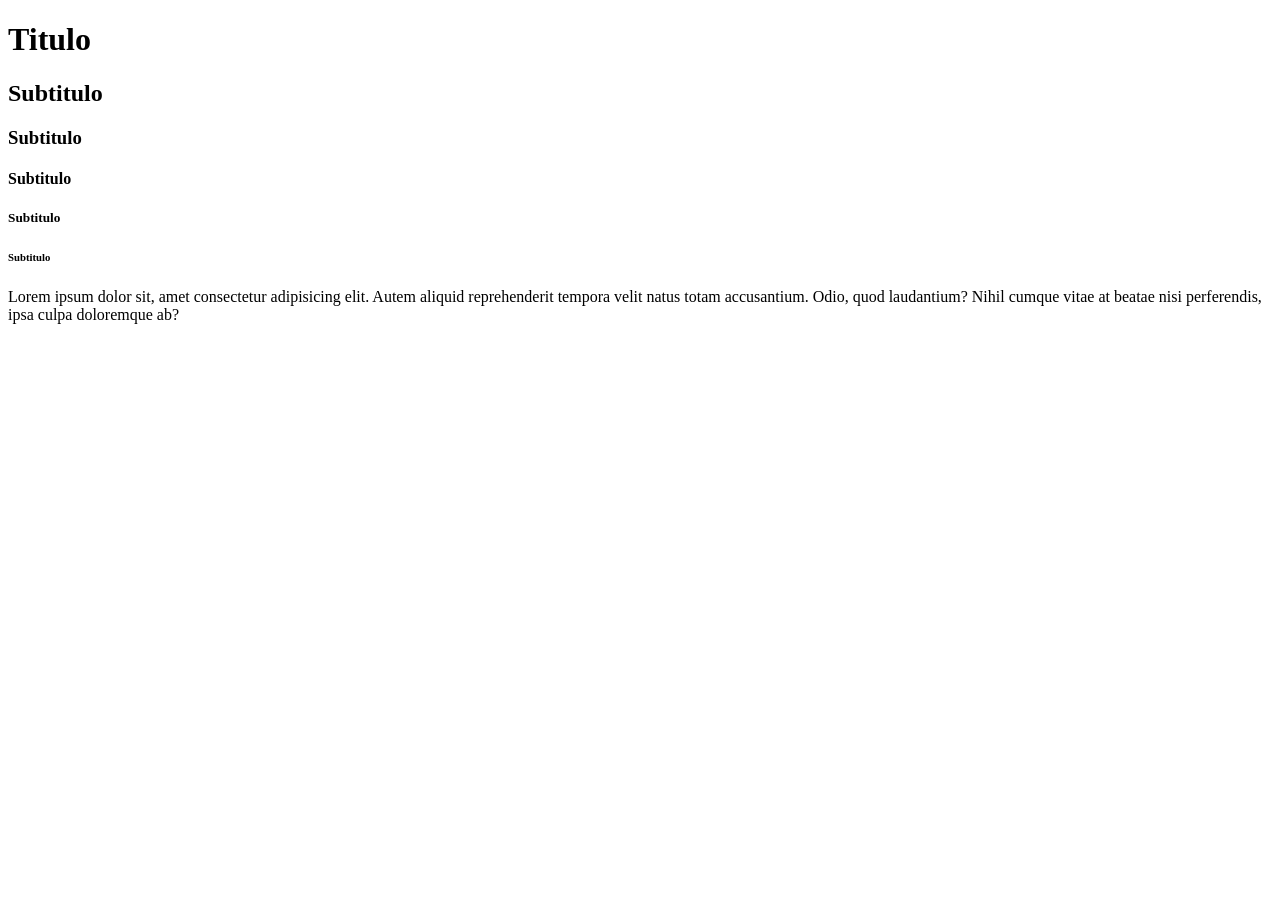
<file: 01_parrafos.html>
<!DOCTYPE html>
<html lang="en">
<head>
    <meta charset="UTF-8">
    <meta name="viewport" content="width=device-width, initial-scale=1.0">
    <title>Parrafos y Encabezados</title>
</head>
<body>
<!-- Titulos o Encabezados
Se tienen 6 tipos de encabezados, desde el h1 hasta el h6.-->
<!-- (h$*6) crea 6 titulos en orden el 1 al 6 Emmet -->
    <h1>Titulo</h1>
    <!-- El h1 se utiliza una sola vez por página web esto es debido a que el h1 tiene una importancia en el CEO lo que es el posicionamiento Web, es decir, google le da mucha importancia al h1. --> 
    <h2>Subtitulo</h2>
    <h3>Subtitulo </h3>
    <h4>Subtitulo </h4>
    <h5>Subtitulo </h5>
    <h6>Subtitulo </h6>
    <!-- Desde el h2 hasta el h6, se pueden utilizar las veces que sean necesarias según el contenido que se quiera recrear. -->

    <!-- Párrafos: Los parrfos deben tener una idea o punto especifico.
    Cada párrafo escrito debe contener un concepto, una idea. Es decir, puede describir una sección de un elemento, hasta un mensaje en el chat. Por ejemplo en una sección se habla sobre los beneficios del ejercicio: 
    Un párrafo puede tratar de mejorar la salud cardiovascular y otro puede ser sobre los beneficios y cuidados de  la salud mental. Finalmente, debe existir un motivo para que exista un párrafo.-->
    <p>
        Lorem ipsum dolor sit, amet consectetur adipisicing elit. Autem aliquid reprehenderit tempora velit natus totam accusantium. Odio, quod laudantium? Nihil cumque vitae at beatae nisi perferendis, ipsa culpa doloremque ab?
    </p>
<!-- (CTRL+SHIFT+P) o (ALT+Z) Ajusta el contenido del párrafo s ls ventana del editor -->
<!-- Existen algunas tecnologias de asistencia como los lectores de pantalla, que ayudan a las personas con discapacidad visual a navegar por el contenido web.
Por ejemplo, cuando estas tecnologias leen el h1 de la página, entienden de que trata la página por el h1. Por temas de accesibilidad web es importante que se utilice solo un h1 por página. -->
</body>
</html>
</file>
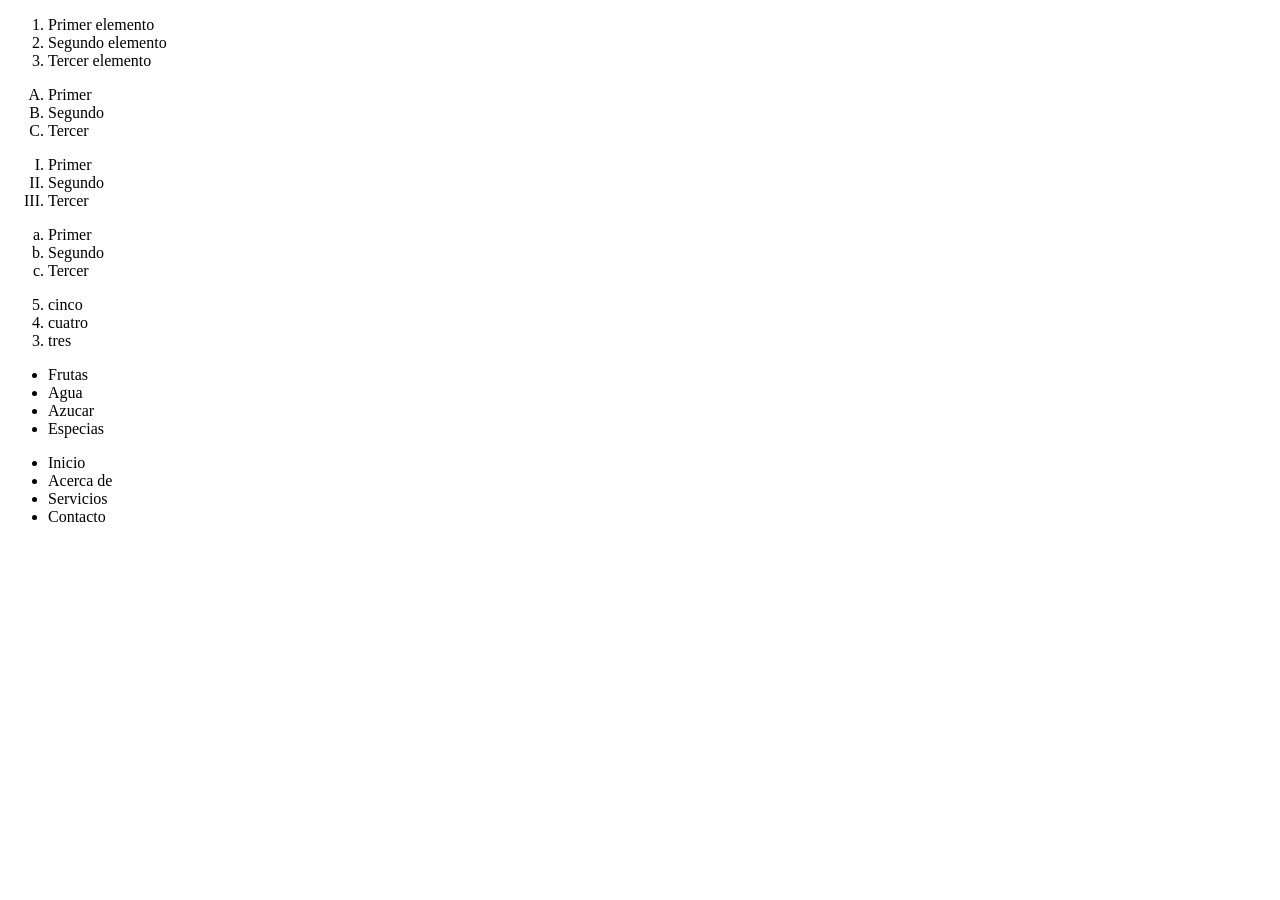
<file: 02_listas.html>
<!DOCTYPE html>
<html lang="en">
<head>
    <meta charset="UTF-8">
    <meta name="viewport" content="width=device-width, initial-scale=1.0">
    <title>Document</title>
</head>
<body>
    <!-- Listas ordenadas (Order List) y listas no ordenadas (Unordered List) -->

    <!-- Listas ordenadas: Se utilizan para enumerar elementos en un orden específico, como pasos en un proceso o una lista de tareas. -->

    <ol>
        <!-- La lista ordenada se puede crear para escribir una lista de pasos a seguir, por ejemplo: la preparación de un jugo. 1. Lavar, picar frutas; 2. vertir agua en la licuadora; 3. agregar los ingredientes (azucar, especias, entre otras); 4. Licuar; 5. Servir.  -->
        <!-- li significa (list item)  -->
        <li>Primer elemento</li>
        <li>Segundo elemento</li>
        <li>Tercer elemento</li>
    </ol>

    <ol type="A">
        <li>Primer </li>
        <li>Segundo </li>
        <li>Tercer </li>
    </ol>

    <ol type="I">
        <li>Primer </li>
        <li>Segundo </li>
        <li>Tercer </li>
    </ol>

    <ol type="a">
        <li>Primer </li>
        <li>Segundo </li>
        <li>Tercer </li>
    </ol>

    <ol start="5" reversed>
        <li>cinco</li>
        <li>cuatro</li>
        <li>tres</li>
    </ol>

    <!-- Listas no ordenadas: Se utilizan para enumerar elementos sin un orden específico, como una lista de ingredientes o una lista de características. -->
    
    <ul>
        <!-- La lista no ordenada se puede crear para escribir una lista de ingredientes, por ejemplo para preparar un jugo.-->
        <li>Frutas</li>
        <li>Agua</li>
        <li>Azucar</li>
        <li>Especias</li>
    </ul>

    <ul>
        <li>Inicio</li>
        <li>Acerca de</li>
        <li>Servicios</li>
        <li>Contacto</li>
    </ul>

</body>
</html>
</file>
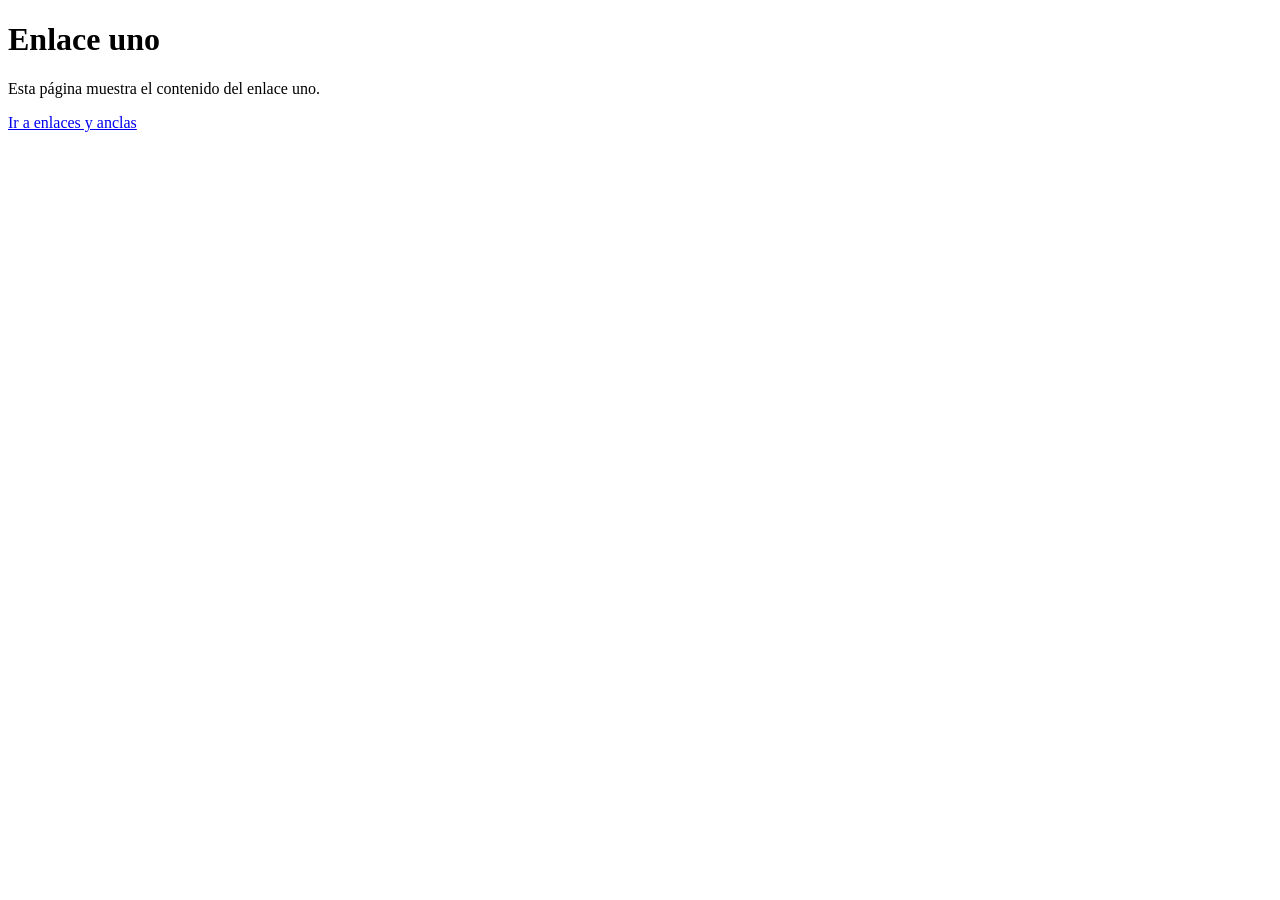
<file: 03-1_pagina_enlace1.html>
<!DOCTYPE html>
<html lang="en">
<head>
    <meta charset="UTF-8">
    <meta name="viewport" content="width=device-width, initial-scale=1.0">
    <title>Enlace uno</title>
</head>
<body>
    <h1>Enlace uno</h1>
    <p>Esta página muestra el contenido del enlace uno.</p>
    <a href="03_enlaces_anclas.html">Ir a enlaces y anclas</a>
</body>
</html>
</file>
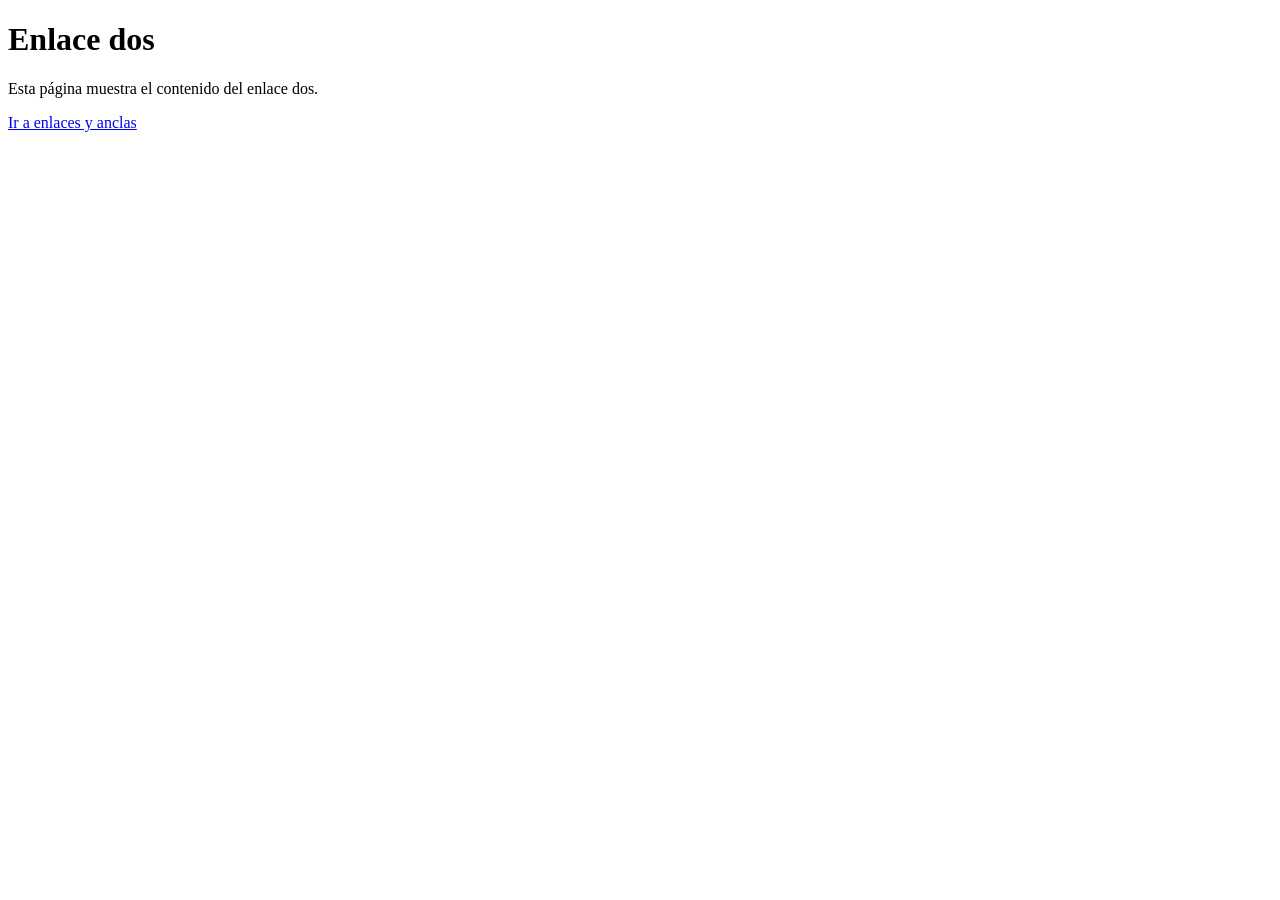
<file: 03-2_pagina_enlace2.html>
<!DOCTYPE html>
<html lang="en">
<head>
    <meta charset="UTF-8">
    <meta name="viewport" content="width=device-width, initial-scale=1.0">
    <title>Enlace dos</title>
</head>
<body>
    <h1>Enlace dos</h1>
    <p>Esta página muestra el contenido del enlace dos.</p>
    <a href="03_enlaces_anclas.html">Ir a enlaces y anclas</a>
</body>
</html>
</file>
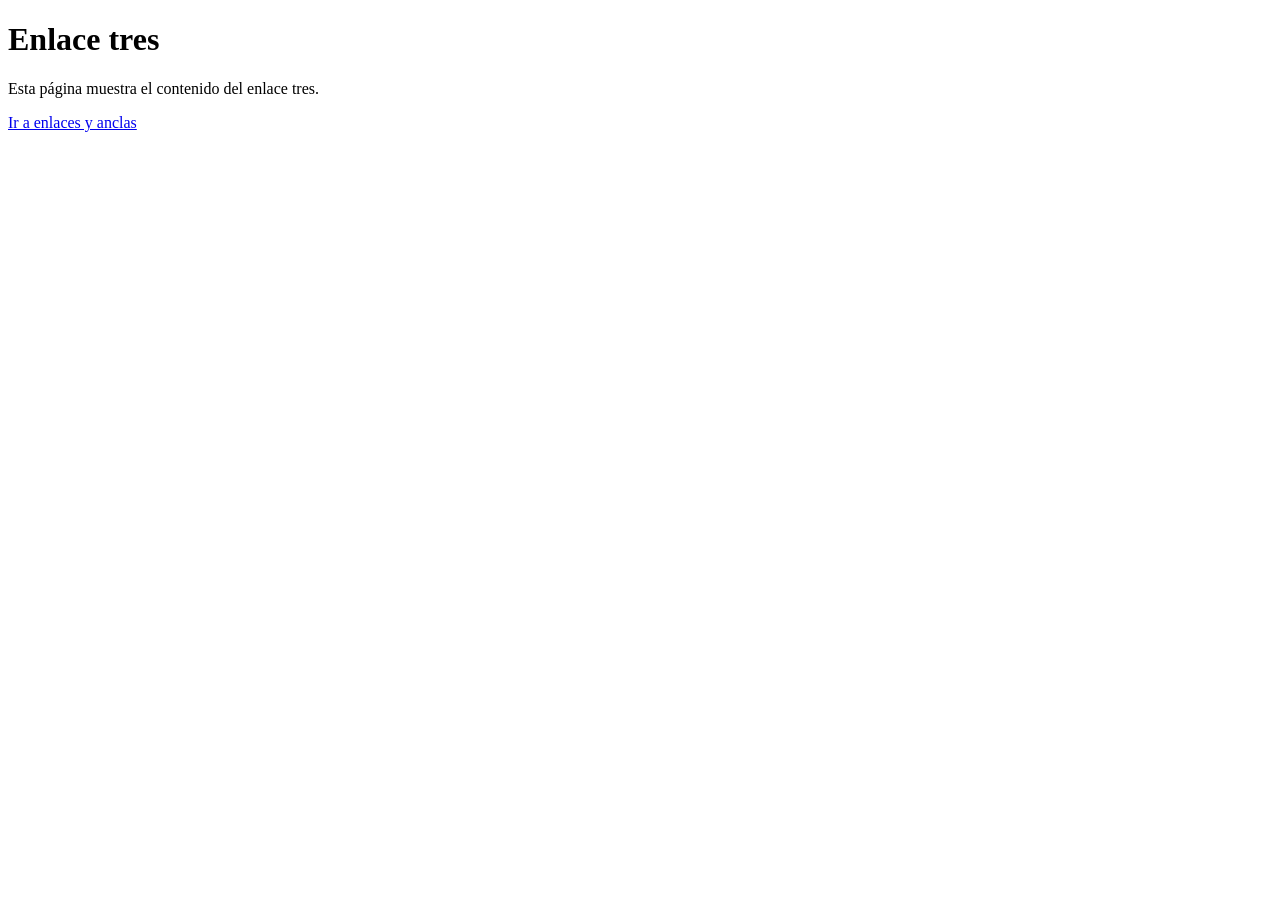
<file: 03-3_pagina_enlace3.html>
<!DOCTYPE html>
<html lang="en">
<head>
    <meta charset="UTF-8">
    <meta name="viewport" content="width=device-width, initial-scale=1.0">
    <title>Enlace tres</title>
</head>
<body>
    <h1>Enlace tres</h1>
    <p>Esta página muestra el contenido del enlace tres.</p>
    <a href="03_enlaces_anclas.html">Ir a enlaces y anclas</a>
</body>
</html>
</file>
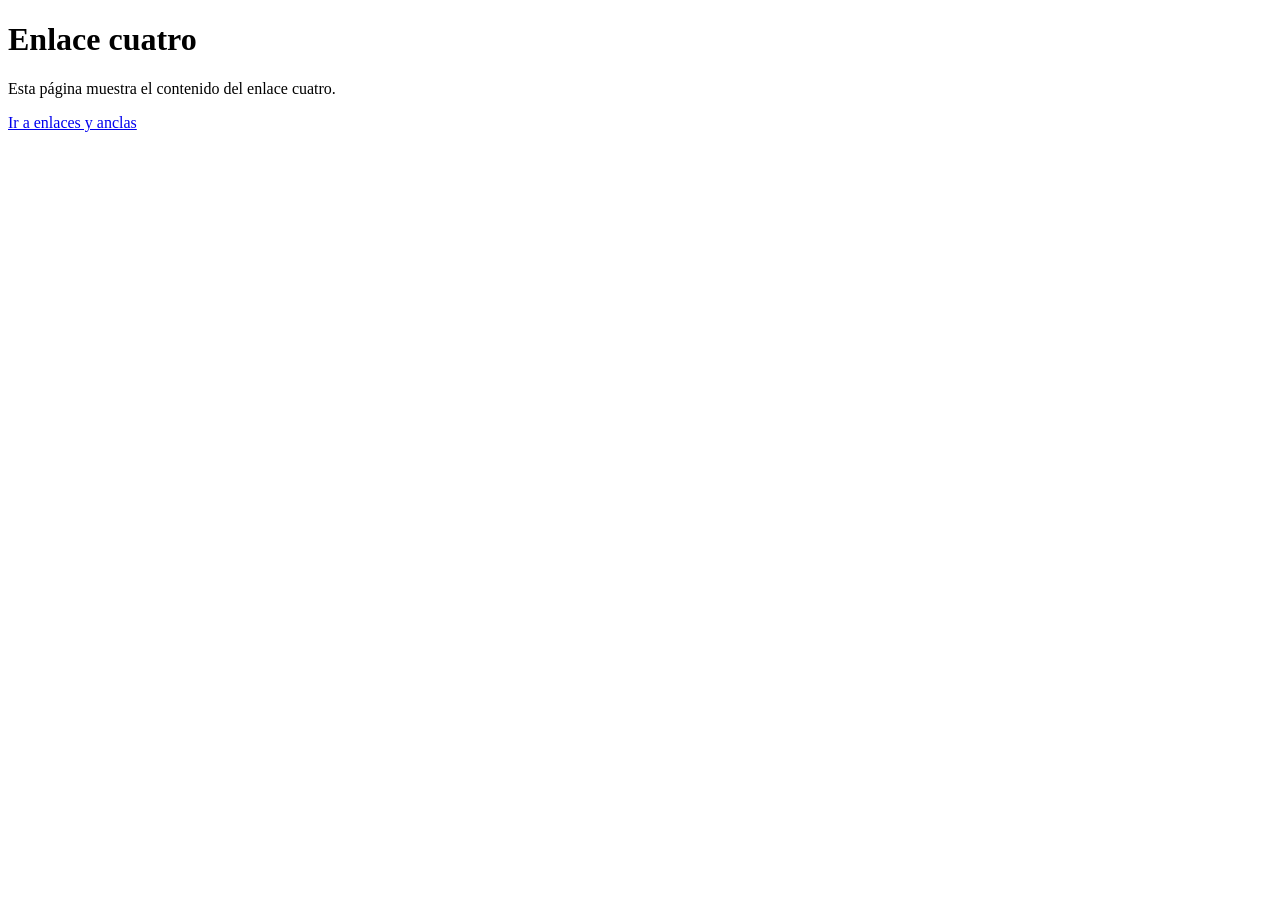
<file: 03-4_pagina_enlace4.html>
<!DOCTYPE html>
<html lang="en">
<head>
    <meta charset="UTF-8">
    <meta name="viewport" content="width=device-width, initial-scale=1.0">
    <title>Enlace cuatro</title>
</head>
<body>
    <h1>Enlace cuatro</h1>
    <p>Esta página muestra el contenido del enlace cuatro.</p>
    <a href="03_enlaces_anclas.html">Ir a enlaces y anclas</a>
</body>
</html>
</file>
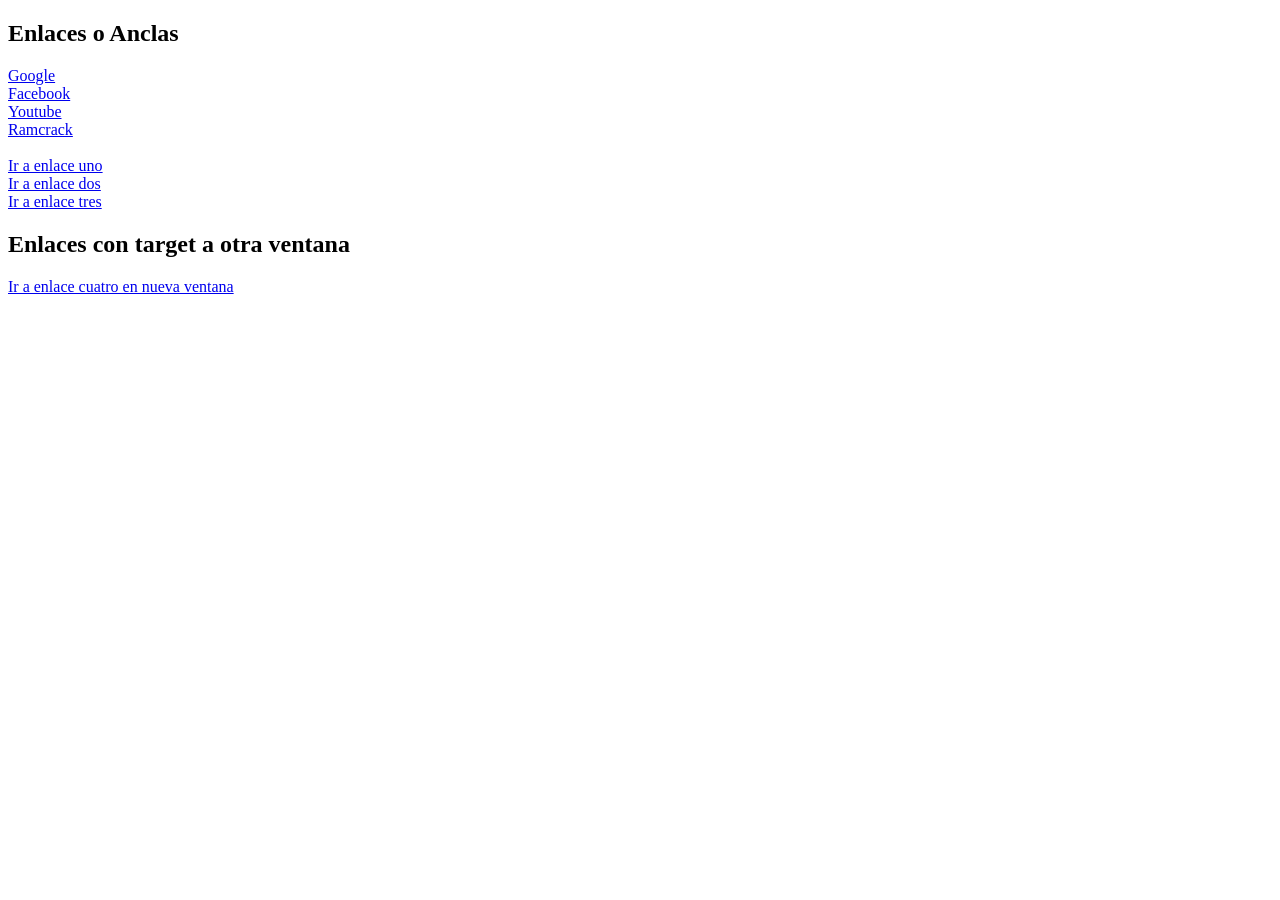
<file: 03_enlaces_anclas.html>
<!DOCTYPE html>
<html lang="en">
<head>
    <meta charset="UTF-8">
    <meta name="viewport" content="width=device-width, initial-scale=1.0">
    <title>Document</title>
</head>
<body>
    <!-- Los enlaces o anclas o hipervínculos -->
    <!-- a (anchor) significa ancla. Metáfora: como en un barco te mantiene en una ubicación específica un ancla es justamente para que el usuario sepa hacia dónde buscar un recurso o hacia dónde navegar en la página web. --> 
    
    <!-- Los atributos son características que definen el comportamiento y la apariencia de un elemento en este caso el atributo href vuelve funcional a la etiqueta es por esta razón que se utiliza en el maquetado y no en el css dado que no es una característica visual. -->
    
    <!-- href (hyper reference) es la referencia a un recurso, es decir, el destino del enlace. -->
    <!-- Lo que está dentro de la etiqueta a es el texto visible que el usuario verá en la página web. Mientras que lo que está dentro del href es la referencia al recurso al que apunta el enlace. -->
    <h2 title="titulo de la página">Enlaces o Anclas</h2>
    <!-- Por otra partem el atributo title proporciona un texto de ayuda que se muestra cuando el usuario pasa el mouse sobre el enlace. Las tecnologías de asistencia como lectores de pantalla utilizan este atributo para proporcionar información adicional al usuario. En el caso de personas invidentes esto les permite acceder a información  adicional del enlace. -->

    <a href="https://www.google.com" title="Google">Google</a>
    <br>
    <a href="https://www.facebook.com" title="Facebook">Facebook</a>
    <br>
    <a href="https://www.youtube.com" title="Youtube">Youtube</a>
    <br>
    <a title="Ir al canal de youtube" href="https://youtube.com/@ramcrack0584">Ramcrack</a> <!-- Mala práctica: usar protocolo relativo sin especificar el protocolo. -->
    <br>
    <br>
    <a href="03-1_pagina_enlace1.html">Ir a enlace uno</a>
    <br>
    <a href="03-2_pagina_enlace2.html">Ir a enlace dos</a>
    <br>
    <a href="03-3_pagina_enlace3.html">Ir a enlace tres</a>
    <!-- Es sumamente importante que en la programación y desarrollo web se realicen las prácticas a medida que se va avanzado, de esta forma se asegura una mejor compresión y aplicación de los conceptos aprendidos. Entiendan que la programación es un proceso activo no pasivo, una cpsa es intentar comprender lo que sucede cuando leen o ven algo que se está haciendo, sin embargo, la única fprma de aprender es probando ustedes mismos todo lo que se debe implementar. -->
    <br>

    <h2>Enlaces con target a otra ventana</h2>
    <a href="03-4_pagina_enlace4.html" target="_blank">Ir a enlace cuatro en nueva ventana</a>
    <!-- El atributo target="_blank" abre el enlace en una nueva ventana o pestaña del navegador. Por defecto siempre esta en self que significa que se abre en la misma ventana. -->
</body>
</html>
</file>
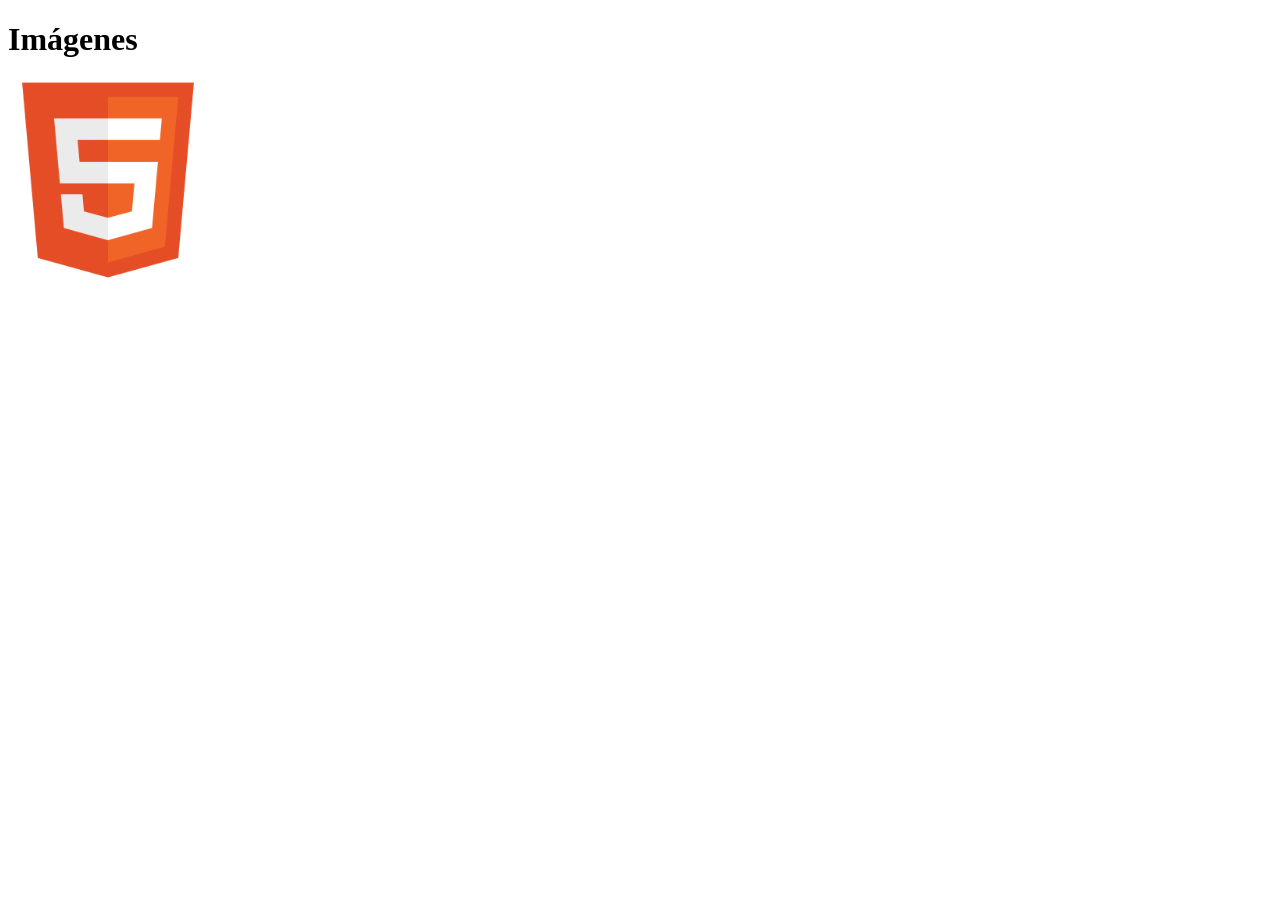
<file: 04_imagenes.html>
<!DOCTYPE html>
<html lang="en">
<head>
    <meta charset="UTF-8">
    <meta name="viewport" content="width=device-width, initial-scale=1.0">
    <title>Imágenes</title>
    <!-- https://techicons.dev/icons/react -->
</head>
<body>
    <!-- Etiquetas de Bloque y Etiquetas de Línea -->
    <h1>Imágenes</h1>
    <!-- Las imágenes se insertan en HTML utilizando la etiqueta <img>. Esta etiqueta es un elemento vacío, lo que significa que no tiene una etiqueta de cierre. La sintaxis básica es: -->
    
    <!-- Vale la pena recordar que el atributo title proporciona un tooltip que se muestra cuando el usuario pasa el mouse sobre la imagen. -->
    <img src="04_imagen.png" alt="Logotipo de HTML5" title="HTML5" width="200" height="200">
    <!-- Para que los lectores de pantalla puedan saber de que trata la imagen el atributo alt (alternative text) es muy importante puesto que proporciona una descripción textual de la imagen para accesibilidad y como fallback si no se carga. El texto alternativo debe ser descriptivo y conciso, y debe transmitir la información esencial que la imagen representa. Por ejemplo, si la imagen es un logotipo de una empresa, el texto alternativo podría ser "Logotipo de la empresa XYZ". Si la imagen es una fotografia de un paisaje, el texto alternativo podría ser "Fotografia de un paisaje con montañas y un lago". En resumen, el atributo alt proporciona una descripción de la imagen en caso de que no se pueda cargar. -->

    <!-- self closing tags son etiquetas que se autocierran -->

</body>
</html>
</file>
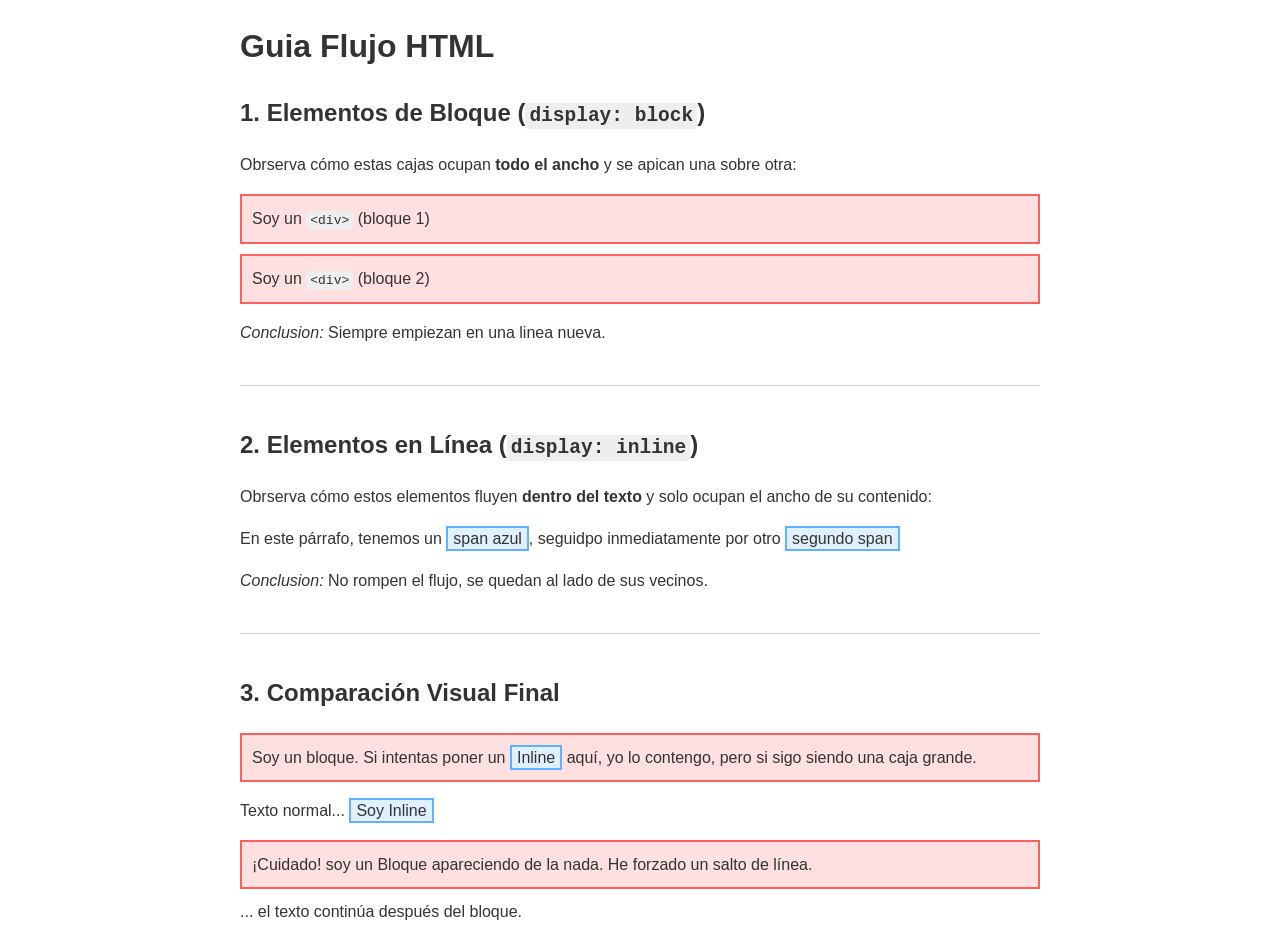
<file: 04_inline_inblock.html>
<!DOCTYPE html>
<html lang="en">
<head>
    <meta charset="UTF-8">
    <meta name="viewport" content="width=device-width, initial-scale=1.0">
    <title>Bloque vs Línea - Guia visual</title>

    <style>
        body {
            font-family: sans-serif;
            line-height: 1.6;
            max-width: 800px;
            margin: 20px auto;
            color: #333;
        }

        /* Estilo para elementos de bloque */
        .ejemplo-bloque {
            background-color: #ffe0e0; /* Rojo claro */
            border: 2px solid #ff5f5f; 
            margin: 10px 0;
            padding: 10px;
        }
        /* Estilo para elementos en línea */
        .ejemplo-inline {
            background-color: #e0f0ff; /* Azul claro */
            border: 2px solid #5fb2ff; 
            padding: 2px 5px;
        }

        hr { border: 0; border-top: 1px solid #ccc; margin: 40px 0;}
        code { background: #eee; padding: 2px 4px; border-radius: 4px; }
    </style>
</head>
<body>
    <h1>Guia Flujo HTML</h1>

    <section>
        <h2>1. Elementos de Bloque (<code>display: block</code>)</h2>
        <p>Obrserva cómo estas cajas ocupan <strong>todo el ancho</strong> y se apican una sobre otra:</p>

        <div class="ejemplo-bloque">Soy un <code>&lt;div&gt;</code> (bloque 1)</div>
        <div class="ejemplo-bloque">Soy un <code>&lt;div&gt;</code> (bloque 2)</div>

        <p><em>Conclusion:</em> Siempre empiezan en una linea nueva.</p>
    </section>

    <hr>

    <section>
        <h2>2. Elementos en Línea (<code>display: inline</code>)</h2>
        <p>Obrserva cómo estos elementos fluyen <strong>dentro del texto</strong> y solo ocupan el ancho de su contenido:</p>

        <p>
            En este párrafo, tenemos un
        <span class="ejemplo-inline">span azul</span>, seguidpo inmediatamente por otro
        <span class="ejemplo-inline">segundo span</span>
        </p>

        <p><em>Conclusion:</em> No rompen el flujo, se quedan al lado de sus vecinos.</p>
    </section>

    <hr>

    <section>
        <h2>3. Comparación Visual Final</h2>

        <div class="ejemplo-bloque">
            Soy un bloque. Si intentas poner un
            <span class="ejemplo-inline">Inline</span>
            aquí, yo lo contengo, pero si sigo siendo una caja grande.
        </div>
        <p>
            Texto normal...
            <span class="ejemplo-inline">Soy Inline</span>
            <div class="ejemplo-bloque">¡Cuidado! soy un Bloque apareciendo de la nada. He forzado un salto de línea.</div>
            ... el texto continúa después del bloque.
        </p>
    </section>
</body>
</html>
</file>
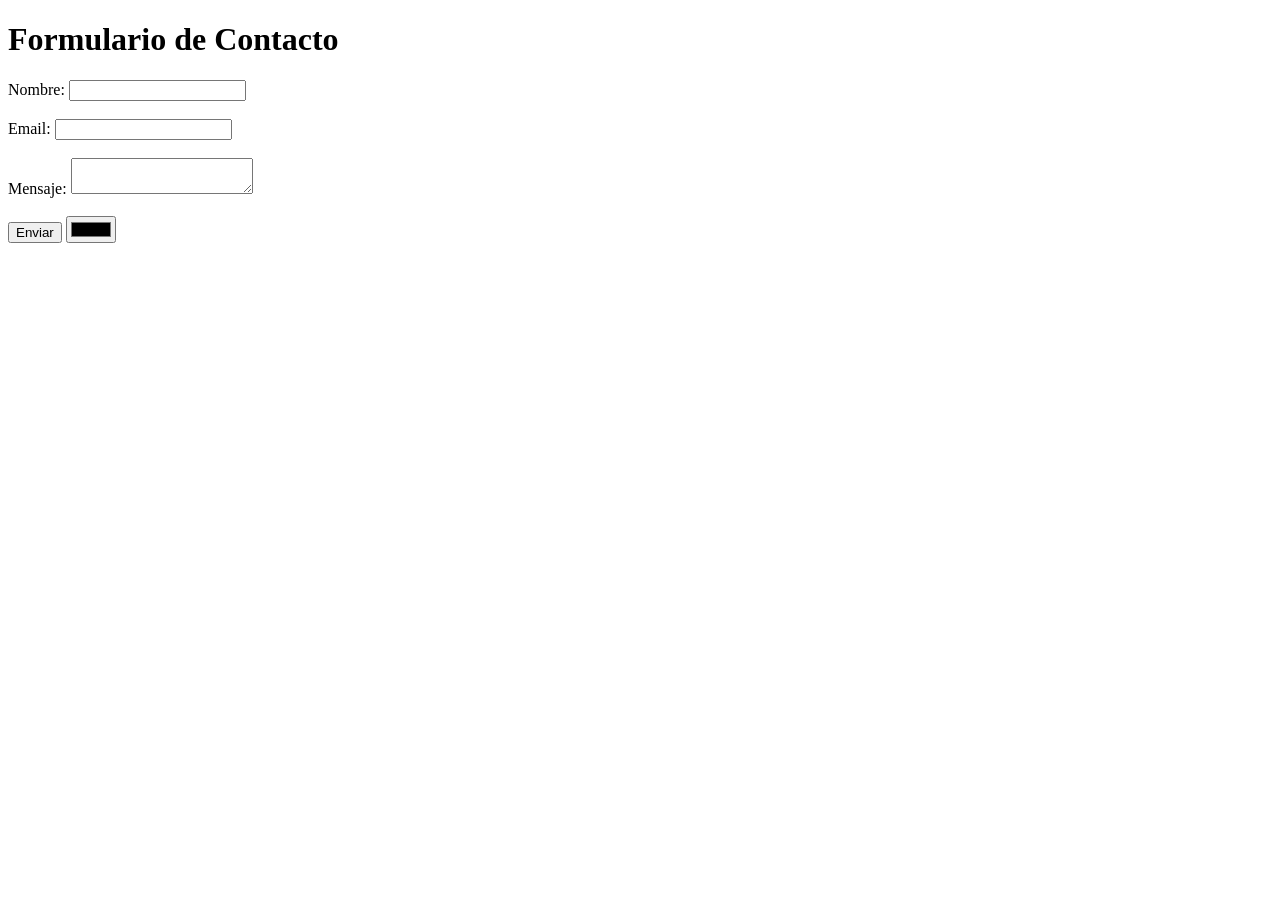
<file: 06_formularios.html>
<!DOCTYPE html>
<html lang="en">
<head>
    <meta charset="UTF-8">
    <meta name="viewport" content="width=device-width, initial-scale=1.0">
    <title>Formularios</title>
</head>
<body>
    <h1>Formulario de Contacto</h1>
    <form action="#" method="post">
        <label for="nombre">Nombre:</label>
        <input type="text" id="nombre" name="nombre" required>
        <br>
        <br>
        <label for="email">Email:</label>
        <input type="email" id="email" name="email" required>
        <br>
        <br>
        <label for="Mensaje">Mensaje:</label>
        <textarea id="Mensaje" name="Mensaje" required></textarea>
        <br>
        <br>    
        <button type="submit">Enviar</button>
        <input type="color" name="color" id="color">
    </form>
</body>
</html>
</file>
